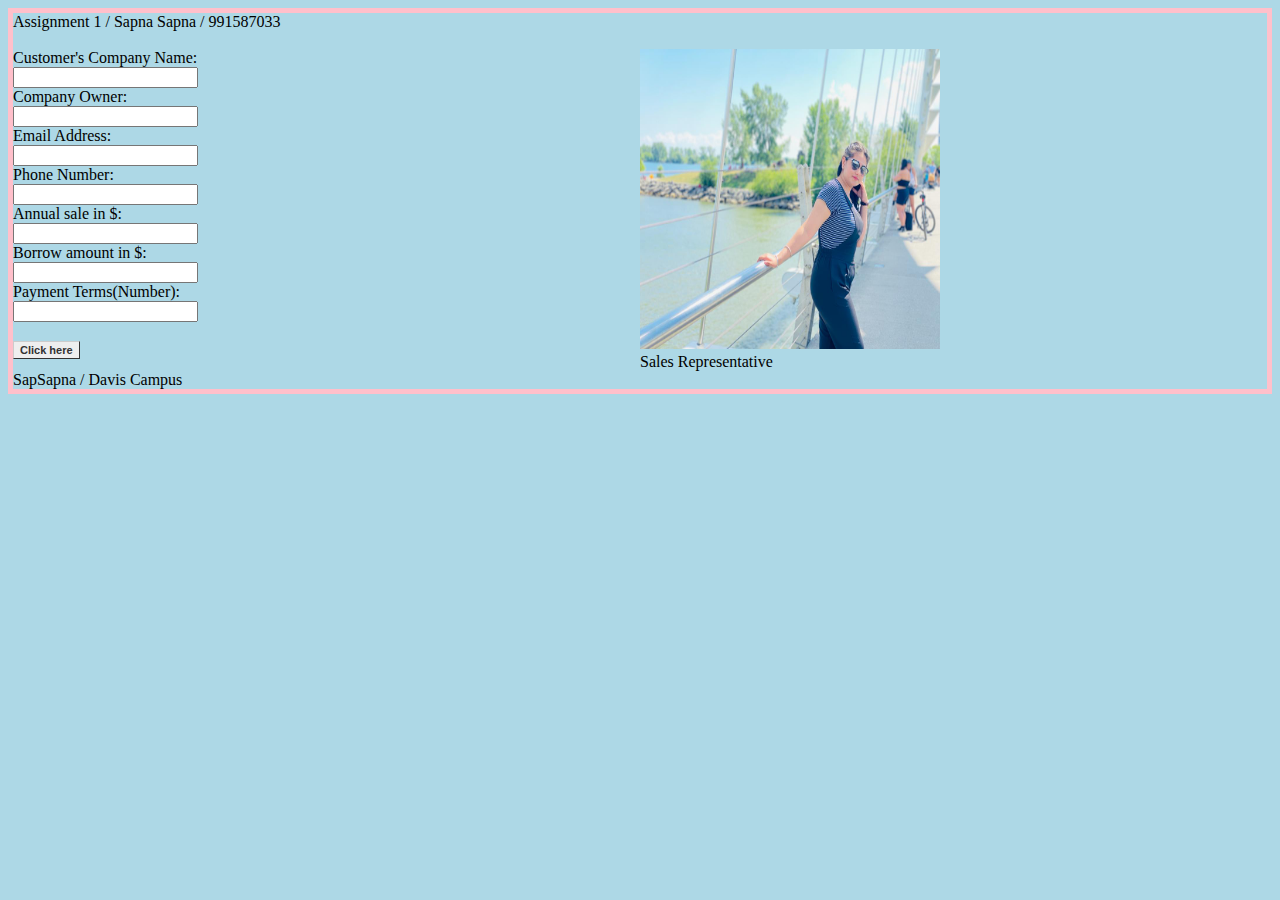
<file: Assignment 1/index.html>
<!DOCTYPE html>
<html lang="en">
<head>
    <meta name="viewport" content="width=device-width, initial-scale=1.0">
    <script src="javascript/jquery.js"></script>

	<script src="javascript/script.js"></script>
    <link href="css/css.css" rel="stylesheet">
    <title>Document</title>
</head>
<body>
    <header id = "header"></header><br />
  
      
<div id = "gridArea">
        <div id = "content">
            <form name = "form" action="approval.html" onsubmit="">
                <label for="companyName">Customer's Company Name:</label><br>
                <input type="text" id="companyName" name="companyName"><br>
                <label for="owner">Company Owner:</label><br>
                <input type="text" id="owner" name="owner"><br>
                <label for="email">Email Address:</label><br>
                <input type="text" id="email" name="email" ><br>
                <label for="phoneNumber">Phone Number:</label><br>
                <input type="text" id="phoneNumber" name="phoneNumber" ><br>
                <label for="annualSale">Annual sale in $:</label><br>
                <input type="number" id="annualSale" name="annualSale" ><br>
                <label for="borrowAmt">Borrow amount in $:</label><br>
                <input type="number" id="borrowAmt" name="borrowAmt" ><br>
                <label for="payTerms">Payment Terms(Number):</label><br>
                <input type="number" id="payTerms" name="payTerms" ><br><br>
                <a href="Page2.html" title="Go for Approval" class="button">Click here</a><br />
            </form>
        </div>
        <div id = "image">
            <img src="images/me.jpeg" height="300" width="300"><br />
            <label>Sales Representative</label>
        </div> 
    </div>
    <footer id = "footer"></footer>
</body>
</html>
</file>
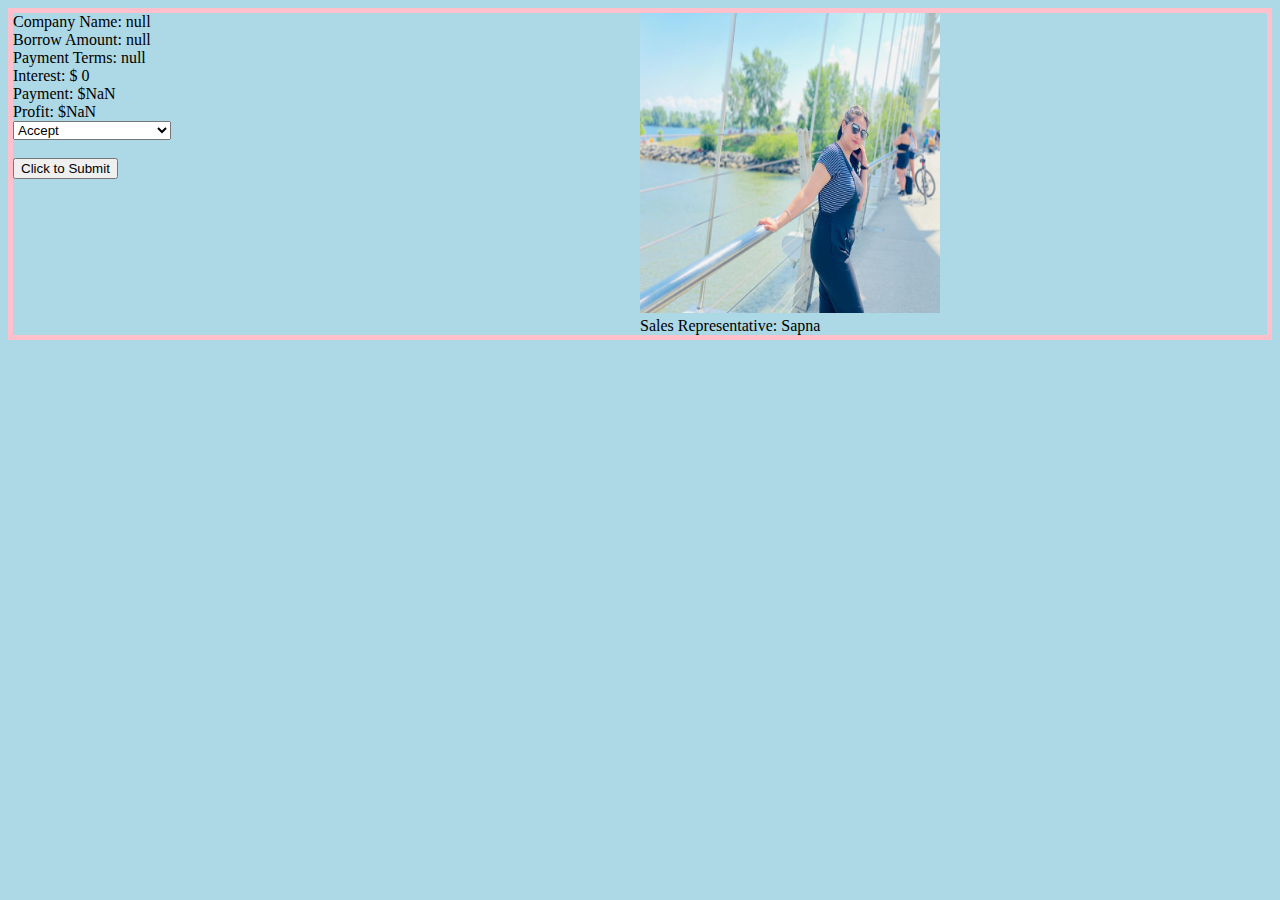
<file: Assignment 1/Page2.html>
<!DOCTYPE html>
<html lang="en">
<head>
    <meta name="viewport" content="width=device-width, initial-scale=1.0">
    <script src="javascript/jquery.js"></script>

	<script src="javascript/approval.js"></script>
    <link href="css/main.css" rel="stylesheet">
    <title>Document</title>
</head>
<body>
    <header id = "header"></header>
    <div id="gridArea">
        <div id = "content">
            <label id = "cInfo"></label><br />
            <label id = "borwAmt_payment"></label><br />
            <label id = "interest"></label><br />
            <label id = "payment"></label><br />
            <label id = "profit"></label><br />
            <label for = "decision"></label>
            <select name="decision" id="decision">
                <option value="accept">Accept</option>
                <option value="reject">Reject</option>
                <option value="needMoreInfo">Need more information</option>
            </select><br /><br />
            <button onclick = "upload()" type="button">Click to Submit</button>
            <footer id = "footer"></footer>
        </div>
        <div id = "image">
            <img src="images/me.jpeg" height="300" width="300"><br />
            <label>Sales Representative: Sapna</label>
        </div>

    </div>
</body>
</html>
</file>
<file: Assignment 1/css/css.css>
#gridArea {
    display: grid;
    grid-template-columns: 1fr 1fr;
    grid-template-rows: auto;
    grid-template-areas:
    "content image";
}

select {
    width: 100%;
    padding: 16px 20px;
    border: none;
    border-radius: 4px;
    background-color: #f1f1f1;
  }

  .image{
      border: white;
      border-radius: 10%;
  }
  body {
    background-color: lightblue;
    border: 5px solid pink;   
  }
  
  .button {
    font: bold 11px Arial;
    text-decoration: none;
    background-color: #EEEEEE;
    color: #333333;
    padding: 2px 6px 2px 6px;
    border-top: 1px solid #CCCCCC;
    border-right: 1px solid #333333;
    border-bottom: 1px solid #333333;
    border-left: 1px solid #CCCCCC;
  }
</file>
<file: Assignment 1/css/main.css>
#gridArea {
    display: grid;
    grid-template-columns: 1fr 1fr;
    grid-template-rows: auto;
    grid-template-areas:
    "content image";
}

body {
  background-color: lightblue;
  border: 5px solid pink;
}
</file>
